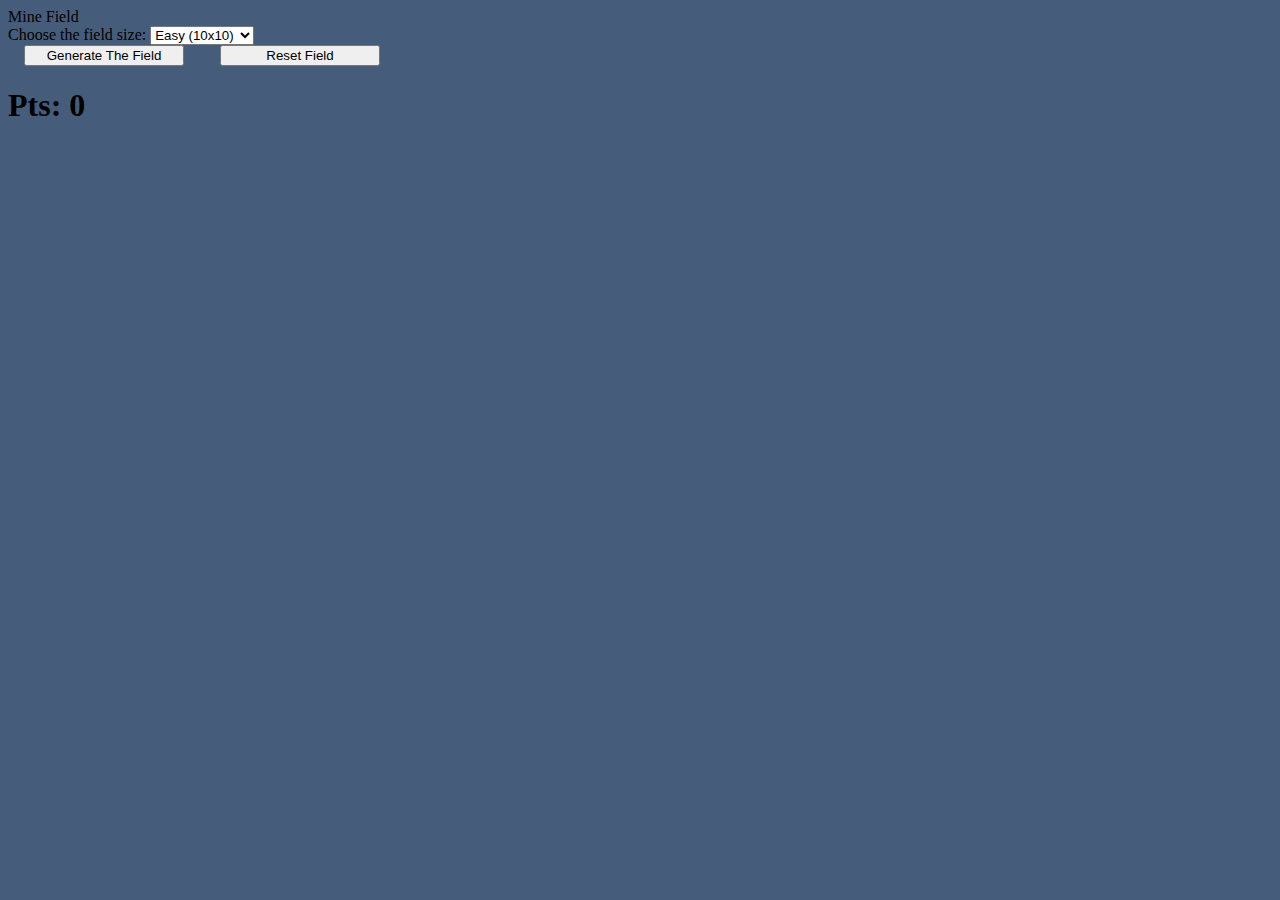
<file: index.html>
<!DOCTYPE html>
<html lang="en">
    <head>
        <meta charset="UTF-8">
        <meta name="viewport" content="width=device-width, initial-scale=1.0">
        <title>Campo Minato Grid</title>

        <link
            href="https://cdn.jsdelivr.net/npm/bootstrap@5.3.1/dist/css/bootstrap.min.css"
            rel="stylesheet"
            integrity="sha384-4bw+/aepP/YC94hEpVNVgiZdgIC5+VKNBQNGCHeKRQN+PtmoHDEXuppvnDJzQIu9"
            crossorigin="anonymous">

        <link rel="stylesheet" href="./assets/css/style.css">

    </head>
    <body>

        <div class="container mt-4">

            <div class="card">

                <div class="card-header text-center fw-bold h3">
                    Mine Field
                </div>

                <div class="card-body">

                    <form id="generateFieldForm">

                        <div class="d-flex justify-content-center">

                            <label for="fieldSize" class="fw-bold me-2">Choose
                                the
                                field
                                size:</label>
                            <select class="border border-1 rounded-3"
                                id="fieldSize">
                                <option value="100">Easy (10x10)</option>
                                <option value="81">Medium (9x9)</option>
                                <option value="49">Hard (7x7)</option>
                            </select>

                        </div>

                        <div class="d-flex justify-content-center my-3">

                            <button type="submit" id="generateBtn"
                                class="btn btn-success">Generate
                                The Field</button>

                            <button type="reset" id="resetBtn"
                                class="btn btn-danger">Reset
                                Field</button>

                        </div>

                    </form>

                    <h1
                        class="border border-1 border-dark-subtle rounded-3 p-2 text-center text-success bg-body-secondary mt-4">Pts:
                        <span id="scoreCounter">0</span></h1>

                </div>

            </div>

            <div class="field mt-5 m-auto position-relative">
                <div id="gameOver"
                    class="d-none position-absolute start-50 top-50  translate-middle">
                    <h1 id="gameOverMessage"
                        class="text-center border border-2 p-2 rounded-3 bg-gradient shadow"></h1>
                </div>

            </div>

        </div>

        <script type="text/javascript" src="./assets/js/main.js"></script>
    </body>
</html>
</file>
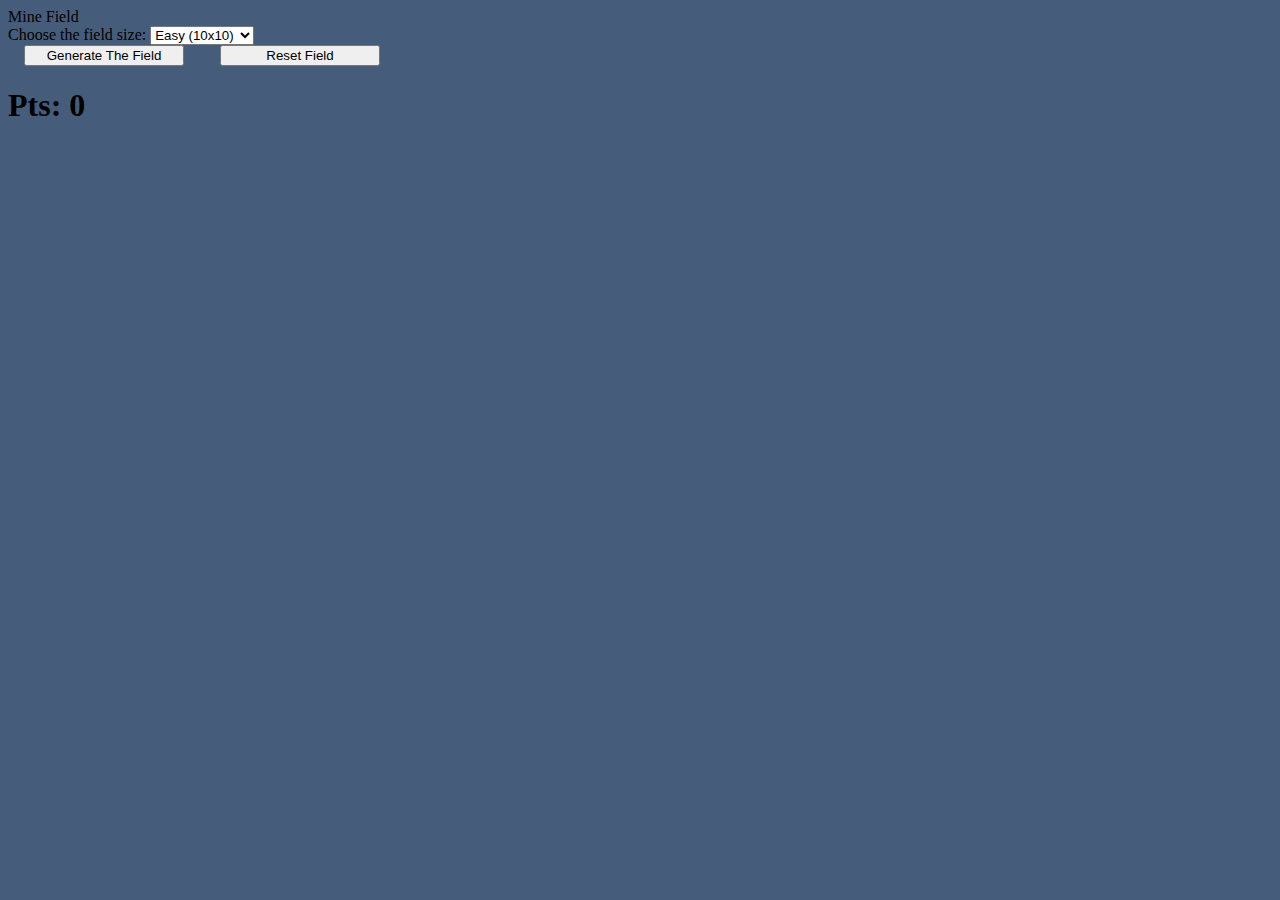
<file: bonus-radar/index.html>
<!DOCTYPE html>
<html lang="en">
    <head>
        <meta charset="UTF-8">
        <meta name="viewport" content="width=device-width, initial-scale=1.0">
        <title>Campo Minato Grid</title>

        <link
            href="https://cdn.jsdelivr.net/npm/bootstrap@5.3.1/dist/css/bootstrap.min.css"
            rel="stylesheet"
            integrity="sha384-4bw+/aepP/YC94hEpVNVgiZdgIC5+VKNBQNGCHeKRQN+PtmoHDEXuppvnDJzQIu9"
            crossorigin="anonymous">

        <link rel="stylesheet" href="./assets/css/style.css">

    </head>
    <body>

        <div class="container mt-4">

            <div class="card">

                <div class="card-header text-center fw-bold h3">
                    Mine Field
                </div>

                <div class="card-body">

                    <form id="generateFieldForm">

                        <div class="d-flex justify-content-center">

                            <label for="fieldSize" class="fw-bold me-2">Choose
                                the
                                field
                                size:</label>
                            <select class="border border-1 rounded-3"
                                id="fieldSize">
                                <option value="100">Easy (10x10)</option>
                                <option value="81">Medium (9x9)</option>
                                <option value="49">Hard (7x7)</option>
                            </select>

                        </div>

                        <div class="d-flex justify-content-center my-3">

                            <button type="submit" id="generateBtn"
                                class="btn btn-success">Generate
                                The Field</button>

                            <button type="reset" id="resetBtn"
                                class="btn btn-danger">Reset
                                Field</button>

                        </div>

                    </form>

                    <h1
                        class="border border-1 border-dark-subtle rounded-3 p-2 text-center text-success bg-body-secondary mt-4">Pts:
                        <span id="scoreCounter">0</span></h1>

                </div>

            </div>

            <div class="field mt-5 m-auto position-relative">
                <div id="gameOver"
                    class="d-none position-absolute start-50 top-50  translate-middle">
                    <h1 id="gameOverMessage"
                        class="text-center border border-2 p-2 rounded-3 bg-gradient shadow"></h1>
                </div>

            </div>

        </div>

        <script type="text/javascript" src="./assets/js/mainBonus.js"></script>
    </body>
</html>
</file>
<file: assets/css/style.css>
body {
    background-color: #455d7a;
}

button {
    width: 10rem;
    margin: 0 1rem;
}

.field {
    display: flex;
    flex-wrap: wrap;
    width: 80%;
}

.cell {
    border: 1px solid #dbd8e3;
    aspect-ratio: 1/1;
    display: flex;
    align-items: center;
    justify-content: center;
    border-radius: 5px;
}

.bgGreen {
    background-color: #53a8b6;
}

.bgRed {
    background-color: #f95959;
}
</file>
<file: bonus-radar/assets/css/style.css>
body {
    background-color: #455d7a;
}

button {
    width: 10rem;
    margin: 0 1rem;
}

.field {
    display: flex;
    flex-wrap: wrap;
    width: 80%;
}

.cell {
    border: 1px solid #dbd8e3;
    aspect-ratio: 1/1;
    display: flex;
    align-items: center;
    justify-content: center;
    border-radius: 5px;
}

.bgGreen {
    background-color: #53a8b6;
}

.bgRed {
    background-color: #f95959;
}
</file>
